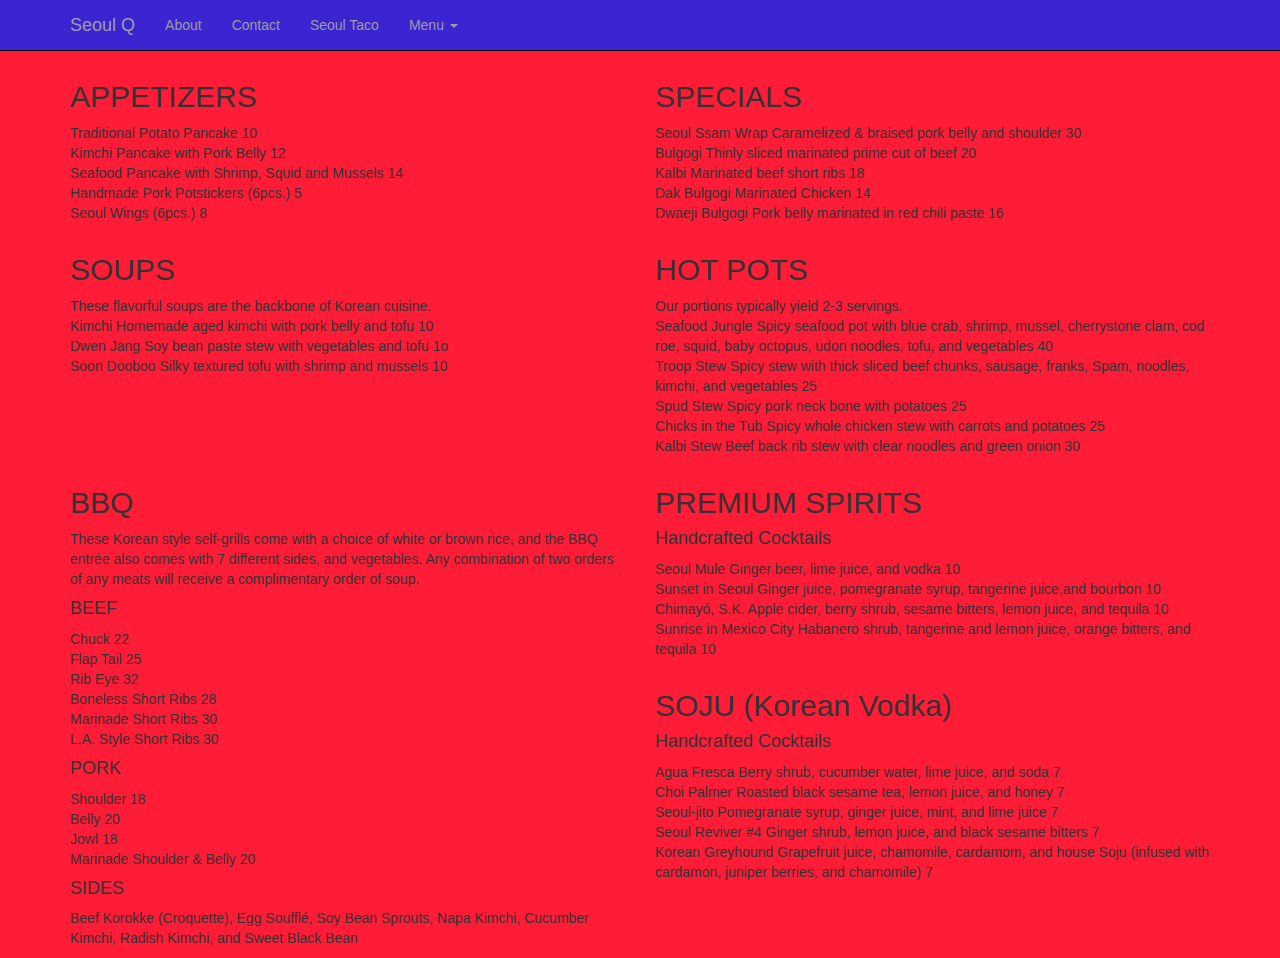
<file: menu.html>
<!DOCTYPE html>
<html lang="en">
  <head>
    <meta charset="utf-8">
    <meta http-equiv="X-UA-Compatible" content="IE=edge">
    <meta name="viewport" content="width=device-width, initial-scale=1">
    <title>Seoul Q</title>

    <!-- Bootstrap -->
    <link href="css/bootstrap.min.css" rel="stylesheet">
    <!-- Custom -->
    <link href="css/custom.css" rel="stylesheet">

    <!-- HTML5 shim and Respond.js for IE8 support of HTML5 elements and media queries -->
    <!-- WARNING: Respond.js doesn't work if you view the page via file:// -->
    <!--[if lt IE 9]>
      <script src="https://oss.maxcdn.com/html5shiv/3.7.2/html5shiv.min.js"></script>
      <script src="https://oss.maxcdn.com/respond/1.4.2/respond.min.js"></script>
    <![endif]-->
  </head>
  
  <body>

    <!-- Fixed navbar -->
    <nav class="navbar navbar-inverse navbar-fixed-top">
      <div class="container">
        <div class="navbar-header">
          <button type="button" class="navbar-toggle collapsed" data-toggle="collapse" data-target="#navbar" aria-expanded="false" aria-controls="navbar">
            <span class="sr-only">Toggle navigation</span>
            <span class="icon-bar"></span>
            <span class="icon-bar"></span>
            <span class="icon-bar"></span>
          </button>
          <a class="navbar-brand" href="index.html">Seoul Q</a>
        </div>
        <div id="navbar" class="navbar-collapse collapse">
          <ul class="nav navbar-nav">
            <li><a href="#about">About</a></li>
            <li><a href="#contact">Contact</a></li>
            <li><a href="#seoultaco">Seoul Taco</a></li>
            <li class="dropdown">
              <a href="#" class="dropdown-toggle" data-toggle="dropdown" role="button" aria-expanded="false">Menu <span class="caret"></span></a>
              <ul class="dropdown-menu" role="menu">
                <li><a href="menu.html">Appetizers</a></li>
                <li><a href="menu.html #bbq">Barbecue</a></li>
                <li><a href="menu.html #drinks">Drinks</a></li>
              </ul>
            </li>
          </ul>
        </div><!--/.nav-collapse -->
      </div>
    </nav>

    <div class="container">
      <!-- Example row of columns -->
      <div class="row">
        <div id="appetizers" class="appetizers col-sm-6">
          <h2>APPETIZERS</h2>
          	<p>Traditional Potato Pancake
			10<br>
			Kimchi Pancake with Pork Belly
			12<br>
			Seafood Pancake with Shrimp, Squid and Mussels
			14<br>
			Handmade Pork Potstickers (6pcs.)
			5<br>
			Seoul Wings (6pcs.)
			8
          
			</p>
          
        </div>
        <div class="specials col-sm-6">
          <h2>SPECIALS</h2>
          	<p>Seoul Ssam Wrap
			Caramelized & braised pork belly and shoulder
			30<br>
			Bulgogi
			Thinly sliced marinated prime cut of beef
			20<br>
			Kalbi
			Marinated beef short ribs
			18<br>
			Dak Bulgogi
			Marinated Chicken
			14<br>
			Dwaeji Bulgogi
			Pork belly marinated in red chili paste
			16
			</p>
          
       </div>
        <div class="soups col-sm-6">
          <h2>SOUPS</h2>
          	<p>These flavorful soups are the backbone of Korean cuisine.<br>
			Kimchi
			Homemade aged kimchi with pork belly and tofu
			10<br>
			Dwen Jang
			Soy bean paste stew with vegetables and tofu
			1o<br>
			Soon Dooboo
			Silky textured tofu with shrimp and mussels
			10</p>
          
        </div>

        <div class="hotpots col-sm-6">
          <h2>HOT POTS</h2>
          	<p>Our portions typically yield 2-3 servings.<br>
			Seafood Jungle
			Spicy seafood pot with blue crab, shrimp, mussel, cherrystone clam, cod roe, squid, baby octopus, udon noodles, tofu, and vegetables
			40<br>
			Troop Stew
			Spicy stew with thick sliced beef chunks, sausage, franks, Spam, noodles, kimchi, and vegetables
			25<br>
			Spud Stew
			Spicy pork neck bone with potatoes
			25<br>
			Chicks in the Tub
			Spicy whole chicken stew with carrots and potatoes
			25<br>
			Kalbi Stew
			Beef back rib stew with clear noodles and green onion
			30</p>
        </div>

        <div id="bbq" class="bbq col-sm-6">
          <h2>BBQ</h2>
          	<p>These Korean style self-grills come with a choice of white or brown rice, and the BBQ entrée also comes with 7 different sides, and vegetables. Any combination of two orders of any meats will receive a complimentary order of soup.<br>

			<h4>BEEF</h4>
			Chuck
			22<br>
			Flap Tail
			25<br>
			Rib Eye
			32<br>
			Boneless Short Ribs
			28<br>
			Marinade Short Ribs
			30<br>
			L.A. Style Short Ribs
			30<br>


			<h4>PORK</h4>
			Shoulder
			18<br>
			Belly
			20<br>
			Jowl
			18<br>
			Marinade Shoulder & Belly
			20<br>

			<h4>SIDES</h4>
			Beef Korokke (Croquette), Egg Soufflé, Soy Bean Sprouts, Napa Kimchi, Cucumber Kimchi, Radish Kimchi, and Sweet Black Bean
			</p>
        </div>

        <div id="drinks" class="spirits col-sm-6">
          <h2>PREMIUM SPIRITS</h2>
          	<h4>Handcrafted Cocktails</h4>
          		<p>Seoul Mule
				Ginger beer, lime juice, and vodka
				10<br>
				Sunset in Seoul
				Ginger juice, pomegranate syrup, tangerine juice,and bourbon
				10<br>
				Chimayó, S.K.
				Apple cider, berry shrub, sesame bitters, lemon juice, and tequila
				10<br>
				Sunrise in Mexico City
				Habanero shrub, tangerine and lemon juice, orange bitters, and tequila
				10
				</p>
        </div>

        <div class="soju col-sm-6">
          <h2>SOJU (Korean Vodka)</h2>
          	<h4>Handcrafted Cocktails</h4>
          		<p>Agua Fresca
				Berry shrub, cucumber water, lime juice, and soda
				7<br>
				Choi Palmer
				Roasted black sesame tea, lemon juice, and honey
				7<br>
				Seoul-jito
				Pomegranate syrup, ginger juice, mint, and lime juice
				7<br>
				Seoul Reviver #4
				Ginger shrub, lemon juice, and black sesame bitters
				7<br>
				Korean Greyhound
				Grapefruit juice, chamomile, cardamom, and house Soju (infused with cardamon, juniper berries, and chamomile)
				7
				</p>
        </div>
      </div> <!-- close container -->
</file>
<file: css/custom.css>
body {
    padding-top: 60px;
    padding-bottom: 0px;
    background-color: #FF1C37;
}

h2 p {
  color:white;
}

.navbar {
  background-color: #3B24D1;
  color: white;
}

.navbar-brand a {
  color: white;
}

.jumbotron {
  background-color: #FF822D;
}

.thumbnail a p {
  position: absolute;
  top: 5px;
  width: 350px;
  height: 233px;
  background: rgba(255, 130, 45, .5);
  text-align: center;
  vertical-align: middle;
  opacity: 0;
}

.thumbnail a:hover p {
  opacity: 1;
}

p.hover_text {
	font-family: helvetica;
	text-align: center;
	vertical-align: middle;
	font-size: 3em;
	color: white;
	padding-top: 85px;
	font-weight: 2000;
}
</file>
